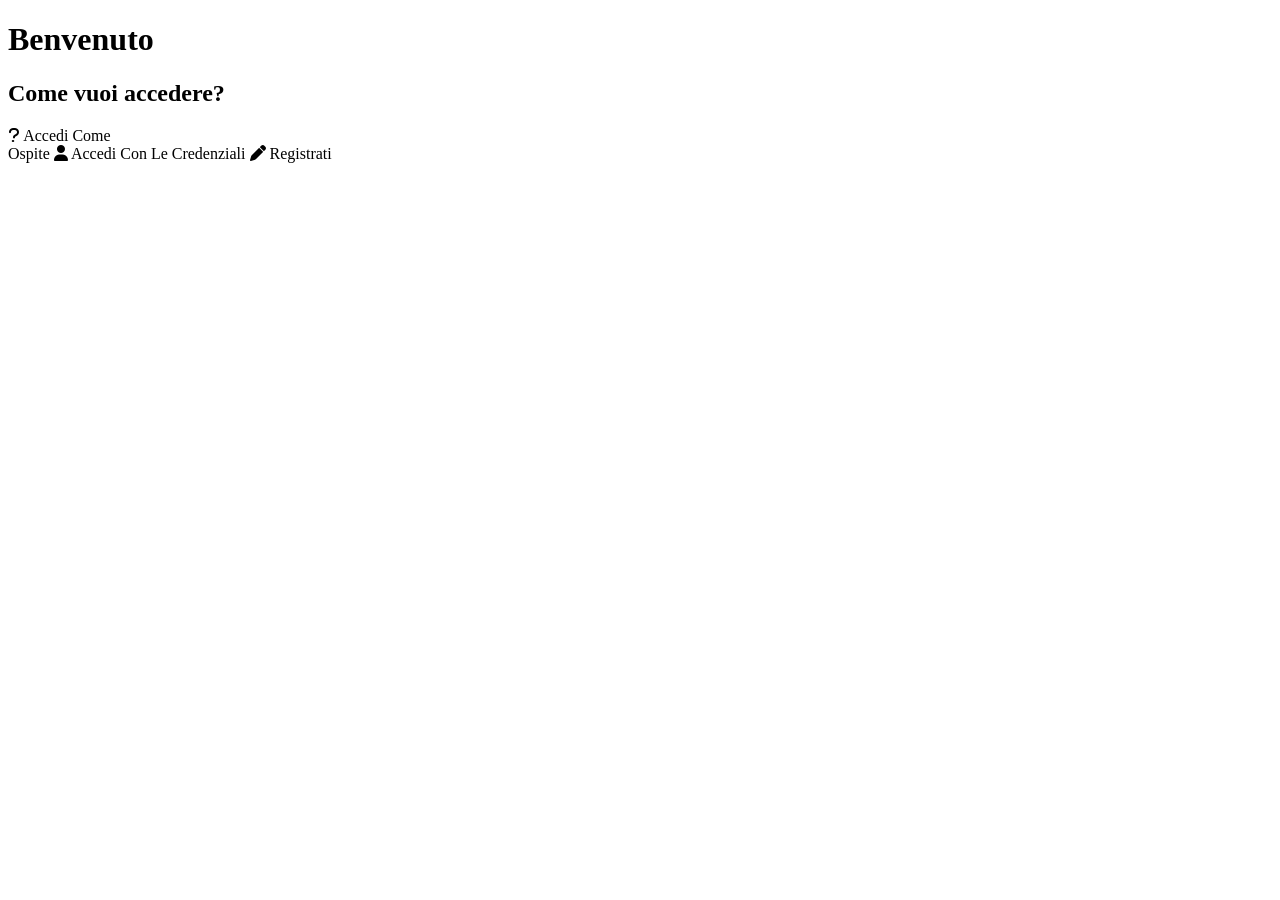
<file: src/main/resources/templates/index.html>
<!DOCTYPE html>
<html lang="it" xmlns:th="http://www.thymeleaf.org">
    <head>
        <meta charset="UTF-8">
        <title>Pagina iniziale</title>
        
        <link rel="stylesheet" href="https://cdnjs.cloudflare.com/ajax/libs/font-awesome/6.4.0/css/all.min.css">
        
        <link rel="stylesheet" th:href="@{/css/index.css}">
    </head>

    <body>

        <div class="welcome-container">
            <div class="scritte">
                <h1>Benvenuto</h1>
                
                <h2>Come vuoi accedere?</h2>
            </div>
            
            <div class="pulsanti">
                <a th:href="@{/home}" class="btn-primario">
                    <i class="fa-solid fa-question guest-icon"></i>
                    <span>Accedi Come<br>Ospite</span>
                </a>
                
                <a th:href="@{/login}" class="btn-primario">
                    <i class="fa-solid fa-user user-icon"></i>
                    <span>Accedi Con Le Credenziali</span>
                </a>
                
                <a th:href="@{/registrazione}" class="btn-secondario">
                    <i class="fa-solid fa-pen sign-in-icon"></i>
                    <span>Registrati</span>
                </a>
            </div>
        </div>

    </body>
</html>
</file>
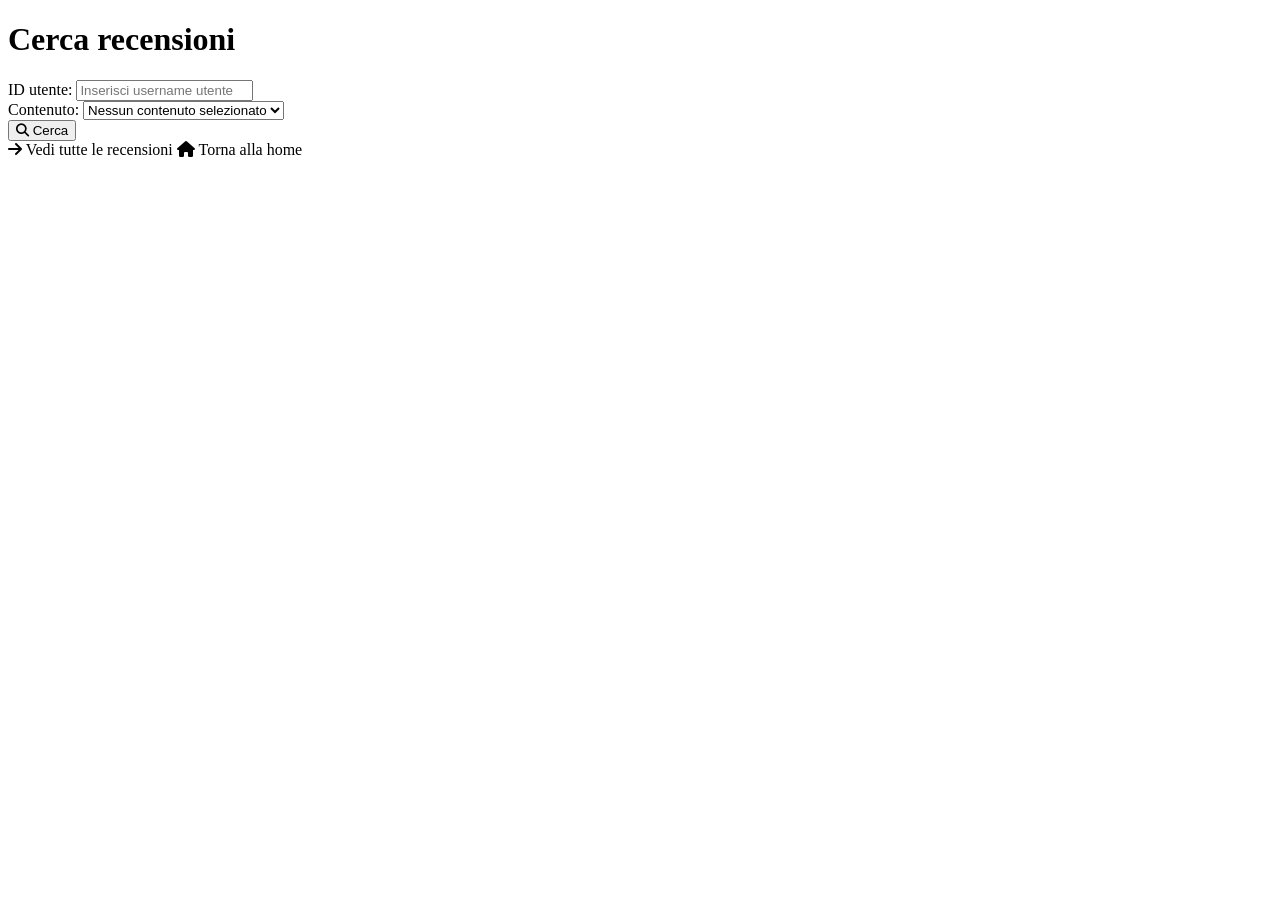
<file: src/main/resources/templates/cercaRecensioni.html>
<!DOCTYPE html>
<html lang="it" xmlns:th="http://www.thymeleaf.org">
    <head>
        <meta charset="UTF-8">
        <title>Cerca recensioni</title>
        
        <link rel="stylesheet" th:href="@{/css/cerca-recensioni.css}">
        
        <link rel="stylesheet" href="https://cdnjs.cloudflare.com/ajax/libs/font-awesome/6.4.0/css/all.min.css">
    </head>
    <body>

        <div class="search-container">
            <h1>Cerca recensioni</h1>
            
            <div th:if="${errore}" th:text="${errore}"></div>
            
            <form th:action="@{/recensioni/cerca}" method="post">
                    
                <div class="utente-field">
                    ID utente:
                    <input type="text" name="usernameUtente" placeholder="Inserisci username utente">
                </div>
                    
                <div class="contenuto-field">
                    Contenuto:
                    <select name="idContenuto">
                        <option value="">Nessun contenuto selezionato</option>
                        
                        <option th:each="c : ${modelContenuti}"
                                th:value="${c.id}"
                                th:text="${c.titolo}">
                        </option>
                    </select>
                </div>
                    
                <button type="submit" class="btn-principale">
                    <i class="fa-solid fa-magnifying-glass"></i>
                    Cerca
                </button>
                
            </form>
           
            <div class="link-container">
                <a th:href="@{/recensioni}" class="link-recensioni">
                    <i class="fa-solid fa-arrow-right"></i>
                    Vedi tutte le recensioni
                </a>
                
                <a th:href="@{/home}" class="link-home">
                    <i class="fa-solid fa-house"></i>
                    Torna alla home
                </a>
            </div>
        </div>

    </body>
</html>
</file>
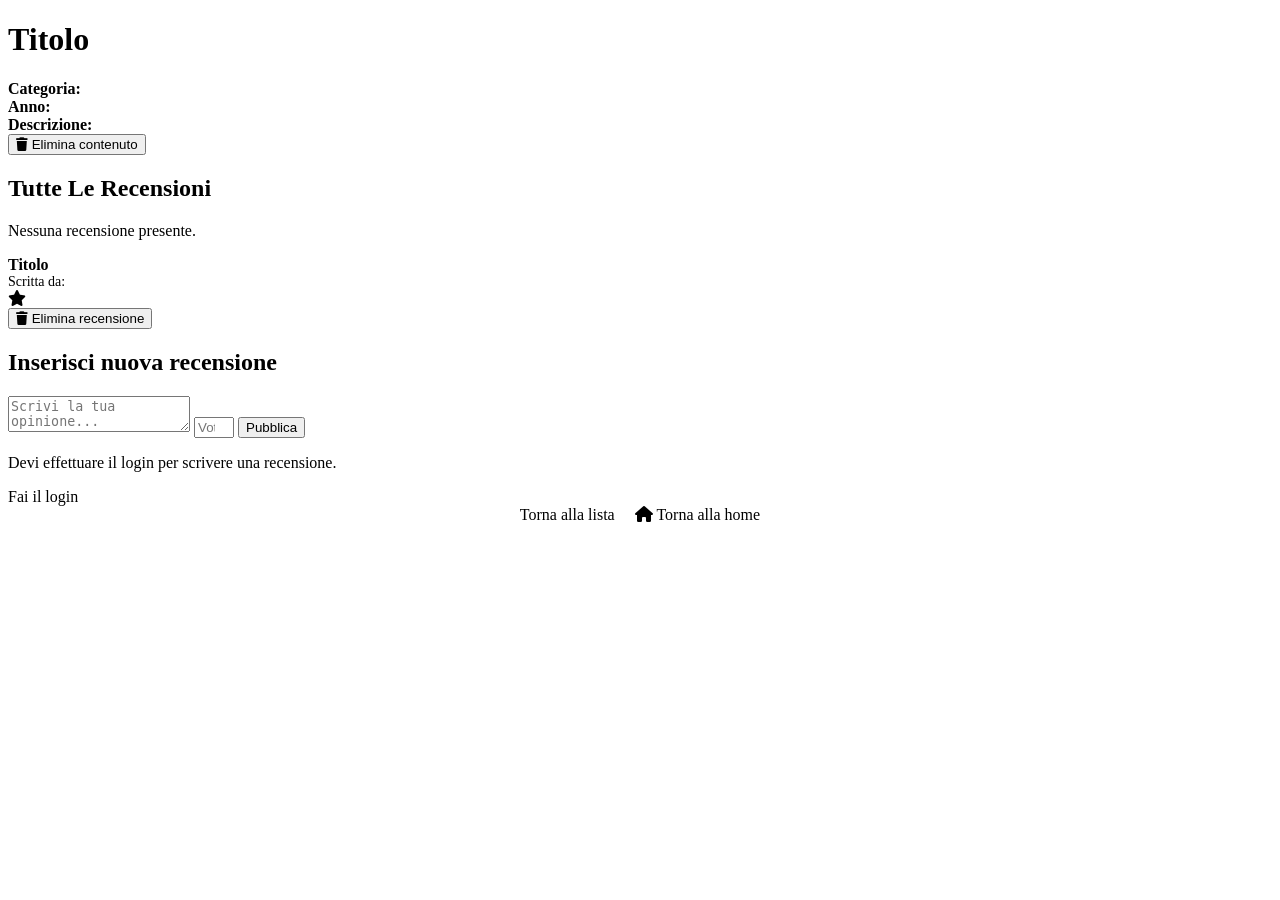
<file: src/main/resources/templates/contenuto.html>
<!DOCTYPE html>
<html lang="it"
      xmlns:th="http://www.thymeleaf.org"
      xmlns:sec="http://www.thymeleaf.org/extras/spring-security">

    <head>
        <meta charset="UTF-8">
        <title>Dettaglio contenuto</title>
    
        <link rel="stylesheet" th:href="@{/css/dettaglio-contenuto.css}">
    
        <link rel="stylesheet" href="https://cdnjs.cloudflare.com/ajax/libs/font-awesome/6.4.0/css/all.min.css">
    </head>
    <body>
    
        <div class="all-container">
        
            <div class="card-container">
                <h1 class="card-title" th:text="${modelContenuto.titolo}">Titolo</h1>
            
                <div class="card-text">
                    <strong>Categoria:</strong> <span th:text="${modelContenuto.categoria}"></span>
                </div>
                <div class="card-text">
                    <strong>Anno:</strong> <span th:text="${modelContenuto.anno}"></span>
                </div>
                <div class="card-text">
                    <strong>Descrizione:</strong> <span th:text="${modelContenuto.descrizione}"></span>
                </div>
            
                <div sec:authorize="hasAuthority('ADMIN')">
                    <form th:action="@{/admin/dettaglioContenuto/{id}/elimina(id=${modelContenuto.id})}" method="post">
                        <button type="submit" class="btn-danger">
                            <i class="fa-solid fa-trash"></i> Elimina contenuto
                        </button>
                    </form>
                </div>
            </div>
        
            <h2 class="scritta">Tutte Le Recensioni</h2>
        
            <div th:if="${#lists.isEmpty(modelContenuto.recensioni)}">
                <p class="scritta">Nessuna recensione presente.</p>
            </div>
        
            <div class="reviews-grid">
                <div th:each="r : ${modelRecensioni}" class="review-card">
                
                    <strong th:text="${modelContenuto.titolo}">Titolo</strong>
                
                    <div style="font-size: 14px;">
                        Scritta da: <span th:text="${r.utente.username}"></span>
                    </div>
                
                    <div class="stelle">
                        <span th:text="${r.stelle}"></span> <i class="fa-solid fa-star"></i>
                    </div>
                
                    <div class="review-text-box">
                        <span th:text="${r.testo}"></span>
                    </div>
                
                    <div style="font-size: 12px; color: #4a5568;">
                        <span th:text="${#temporals.format(r.dataEOra, 'dd/MM/yyyy HH:mm')}"></span>
                    </div>
                
                    <form th:if="${#authentication.name == r.utente.username}"
                        th:action="@{/r/{id}/elimina(id=${r.id})}"
                        method="post">
                        <button type="submit" class="btn-danger">
                            <i class="fa-solid fa-trash"></i> Elimina recensione
                        </button>
                    </form>
                </div>
            </div>
        
            <div sec:authorize="isAuthenticated()" class="card-container" style="margin-top: 20px;">
                <h2 class="card-title">Inserisci nuova recensione</h2>
            
                <form th:action="@{/recensioni/nuova}" method="post">
                    <input type="hidden" name="contenutoId" th:value="${modelContenuto.id}">
                
                    <textarea name="testo" class="form-field" placeholder="Scrivi la tua opinione..." required></textarea>
                
                    <input type="number" name="stelle" class="form-field" placeholder="Voto (1-5)" min="1" max="5" required>
                
                    <button type="submit" class="btn-principale">Pubblica</button>
                </form>
            </div>
        
            <div sec:authorize="isAnonymous()" class="card-container">
                <p>Devi effettuare il login per scrivere una recensione.</p>
                <a th:href="@{/login}" class="link">Fai il login</a>
            </div>
        
            <div style="display: flex; gap: 20px; flex-wrap: wrap; justify-content: center;">
                <a th:href="@{/listaContenuti}" class="link">Torna alla lista</a>
                <a th:href="@{/home}" class="link">
                    <i class="fa-solid fa-house"></i> Torna alla home
                </a>
            </div>
    
        </div>

    </body>
</html>
</file>
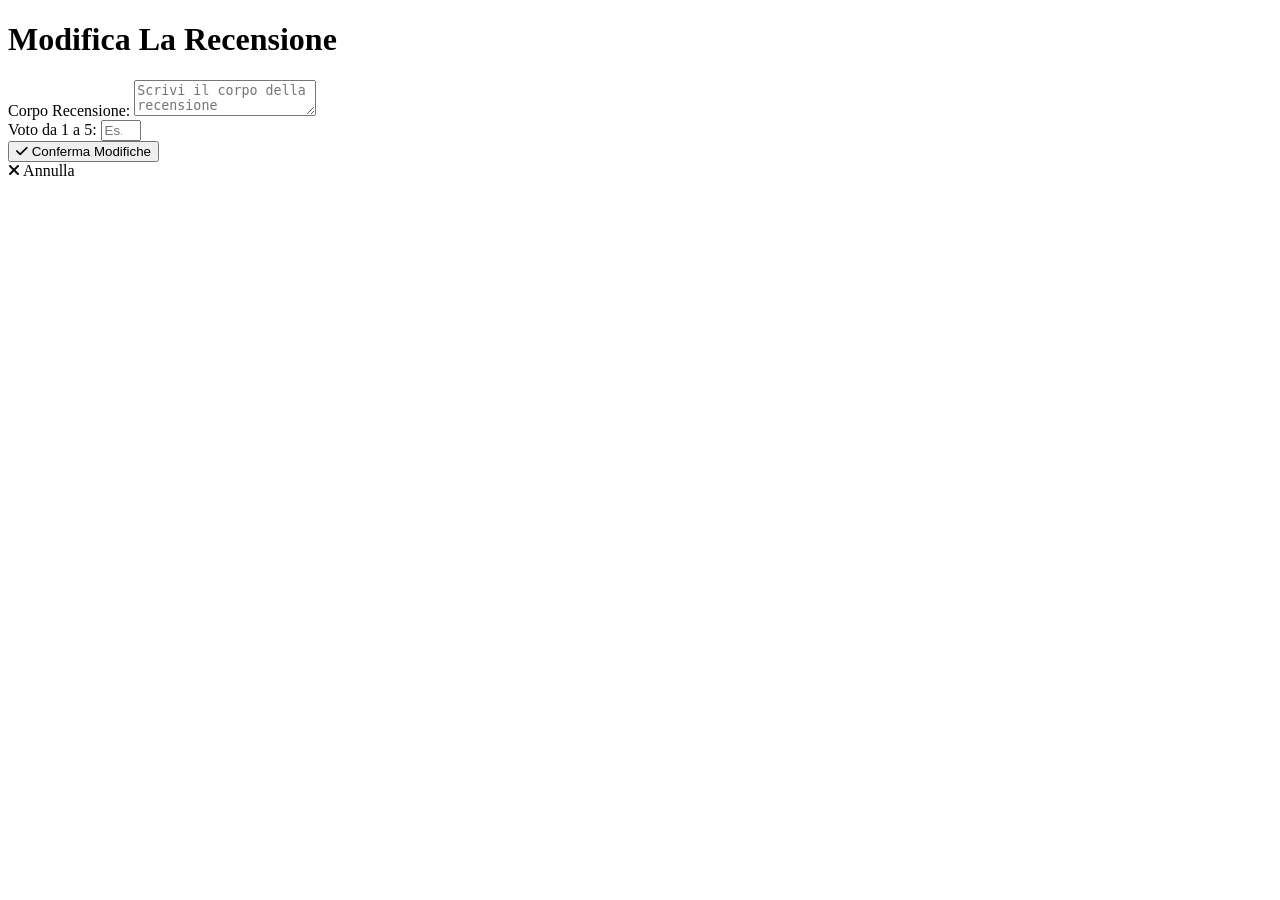
<file: src/main/resources/templates/form-modifica-recensione.html>
<!DOCTYPE html>
<html lang="it" xmlns:th="http://www.thymeleaf.org">
<head>
    <meta charset="UTF-8">
    <title>Modifica Recensione</title>
    
    <link rel="stylesheet" th:href="@{/css/modifica-recensione.css}">
    
    <link rel="stylesheet" href="https://cdnjs.cloudflare.com/ajax/libs/font-awesome/6.4.0/css/all.min.css">
</head>
<body>
    
    <div class="all-container">
        
        <h1 class="scritta">Modifica La Recensione</h1>
        
        <div class="card-container">
            <form th:action="@{/r/{recensioneId}/modifica(recensioneId=${recensione.id})}" th:object="${recensione}" method="POST">
                
                <div class="form-group">
                    <label for="corpo">Corpo Recensione:</label>
                    <textarea id="corpo" class="form-field textarea-field" th:text="${recensione.testo}" th:field="*{testo}" placeholder="Scrivi il corpo della recensione" required></textarea>
                </div>
                
                <div class="form-group">
                    <label for="voto">Voto da 1 a 5:</label>
                    <input id="voto" class="form-field" type="number" min="1" max="5" th:field="*{stelle}" placeholder="Es. 4" required>
                </div>
                
                <button type="submit" class="btn-principale">
                    <i class="fa-solid fa-check"></i> Conferma Modifiche
                </button>
            
            </form>
        </div>
        
        <a th:href="@{/recensioni}" class="link">
            <i class="fa-solid fa-xmark"></i> Annulla
        </a>
    
    </div>

</body>
</html>
</file>
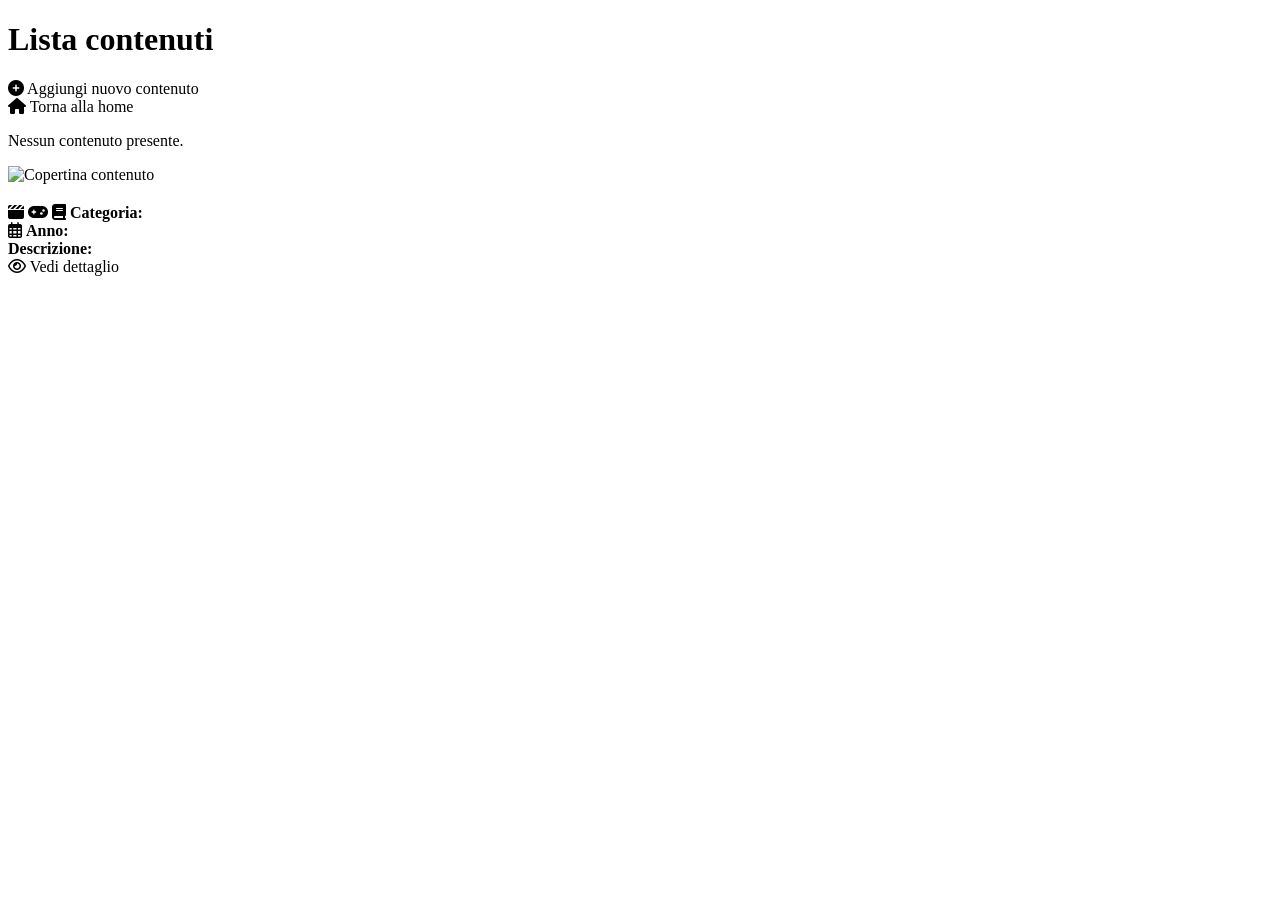
<file: src/main/resources/templates/listaContenuti.html>
<!DOCTYPE html>
<html lang="it"
      xmlns:th="http://www.thymeleaf.org"
      xmlns:sec="http://www.thymeleaf.org/extras/spring-security">
    <head>
        <meta charset="UTF-8">
        <title>Lista contenuti</title>
        
        <link rel="stylesheet" th:href="@{/css/lista-contenuti.css}">
        
        <link rel="stylesheet" href="https://cdnjs.cloudflare.com/ajax/libs/font-awesome/6.4.0/css/all.min.css">
    </head>
    
    <body>

        <div class="topbar">
            <h1>Lista contenuti</h1>
            
            <div class="link-generali">
                <div sec:authorize="hasAuthority('ADMIN')">
                    <a th:href="@{/admin/nuovoContenuto}" class="link-admin">
                        <i class="fa-solid fa-circle-plus"></i>
                        Aggiungi nuovo contenuto
                    </a>
                </div>
                
                <a th:href="@{/home}" class="link-home">
                    <i class="fa-solid fa-house"></i>
                    Torna alla home
                </a>
            </div>
        </div>
        
        <div class="contenuti-container">
            
            <div th:if="${#lists.isEmpty(modelContenuti)}">
                <p>Nessun contenuto presente.</p>
            </div>
            
            <div th:each="c : ${modelContenuti}" class="contenuto">
                
                <div class="copertina">
                    <img th:if="${c.immagineCopertina != null}"
                         th:src="${c.immagineCopertina}"
                         alt="Copertina contenuto"/>
                </div>
                
                <div class="informazioni">
                    <h2 th:text="${c.titolo}"></h2>
                    
                    <div class="categoria-anno">
                        <div>
                            
                            <span th:if="${c.categoria.name()=='FILM'}">
                                <i class="fa-solid fa-clapperboard"></i>
                            </span>
                            
                            <span th:if="${c.categoria.name()=='GIOCO'}">
                                <i class="fa-solid fa-gamepad"></i>
                            </span>
                            
                            <span th:if="${c.categoria.name()=='LIBRO'}">
                                <i class="fa-solid fa-book"></i>
                            </span>
                            
                            <strong>Categoria:</strong>
                            <span th:text="${c.categoria}"></span>
                        </div>
                        
                        <div>
                            <span>
                                <i class="fa-regular fa-calendar-days"></i>
                            </span>
                            <strong>Anno:</strong>
                            <span th:text="${c.anno}"></span>
                        </div>
                    </div>
                    
                    <div>
                        <strong>Descrizione:</strong>
                        <span th:text="${c.descrizione}"></span>
                    </div>
                    
                </div>
                
                <a th:href="@{/listaContenuti/{id}(id=${c.id})}" class="link-dettaglio">
                    <i class="fa-regular fa-eye"></i>
                    Vedi dettaglio
                </a>
            </div>
        </div>

    </body>
</html>
</file>
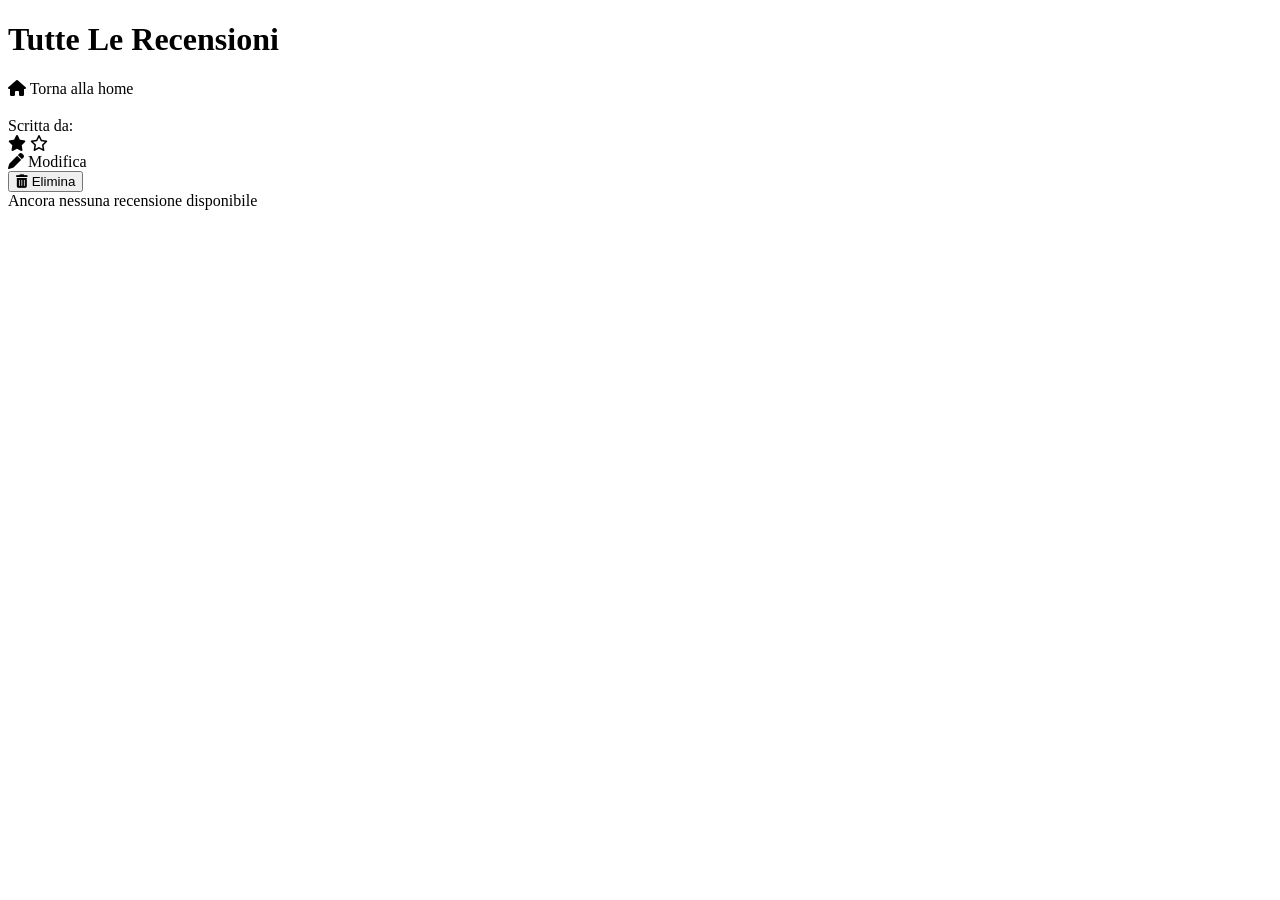
<file: src/main/resources/templates/listaRecensioni.html>
<!DOCTYPE html>
<html lang="en">
<head>
    <meta charset="UTF-8">
    <title>lista recensioni</title>
    
    <link rel="stylesheet" th:href="@{/css/listaRecensioni.css}">
    
    <link rel="stylesheet" href="https://cdnjs.cloudflare.com/ajax/libs/font-awesome/6.4.0/css/all.min.css">
</head>

<body>
    
    <div class="titolo-link">
        <h1 class="scritta">Tutte Le Recensioni</h1>
        
        <a th:href="@{/home}" class="link-home">
            <i class="fa-solid fa-house"></i>
            Torna alla home
        </a>
    </div>
    
    <div th:if="${not #lists.isEmpty(modelRecensioni)}" class="recensioni-container">
        
        <div th:each="r : ${modelRecensioni}" class="recensione">
            <h3 th:text="${r.contenuto.titolo}"></h3>
            
            <div>
                Scritta da:
                <span th:text="${r.utente.username}"></span>
            </div>
            
            <div>
                <th:block th:each="i:${#numbers.sequence(1,5)}">
                        
                        <span th:if="${i<=r.stelle}">
                           <i class="fa-solid fa-star stella-piena"></i>
                        </span>
                    
                    <span th:unless="${i<=r.stelle}">
                            <i class="fa-regular fa-star stella-vuota"></i>
                        </span>
                
                </th:block>
            </div>
            
            <div th:text="${r.testo}" class="box-testo"></div>
            
            <div th:text="${#temporals.format(r.dataEOra, 'dd/MM/yyyy HH:mm')}"></div>
            
            <div class="link-container">
                
                <a th:if="${#authentication.name==r.utente.username}"
                   th:href="@{/r/{recensioneId}/modifica(recensioneId=${r.id})}"
                   class="link-modifica">
                    <i class="fa-solid fa-pen"></i> Modifica
                </a>
                
                <form th:if="${#authentication.name == r.utente.username}"
                      th:action="@{/r/{id}/elimina(id=${r.id})}"
                      method="post"
                      style="margin: 0;">
                    <button type="submit" class="btn-elimina">
                        <i class="fa-solid fa-trash-can"></i>
                        Elimina
                    </button>
                </form>
            
            </div>
        </div>
    
    </div>
    
    <div th:if="${#lists.isEmpty(modelRecensioni)}">
        Ancora nessuna recensione disponibile
    </div>

</body>
</html>
</file>
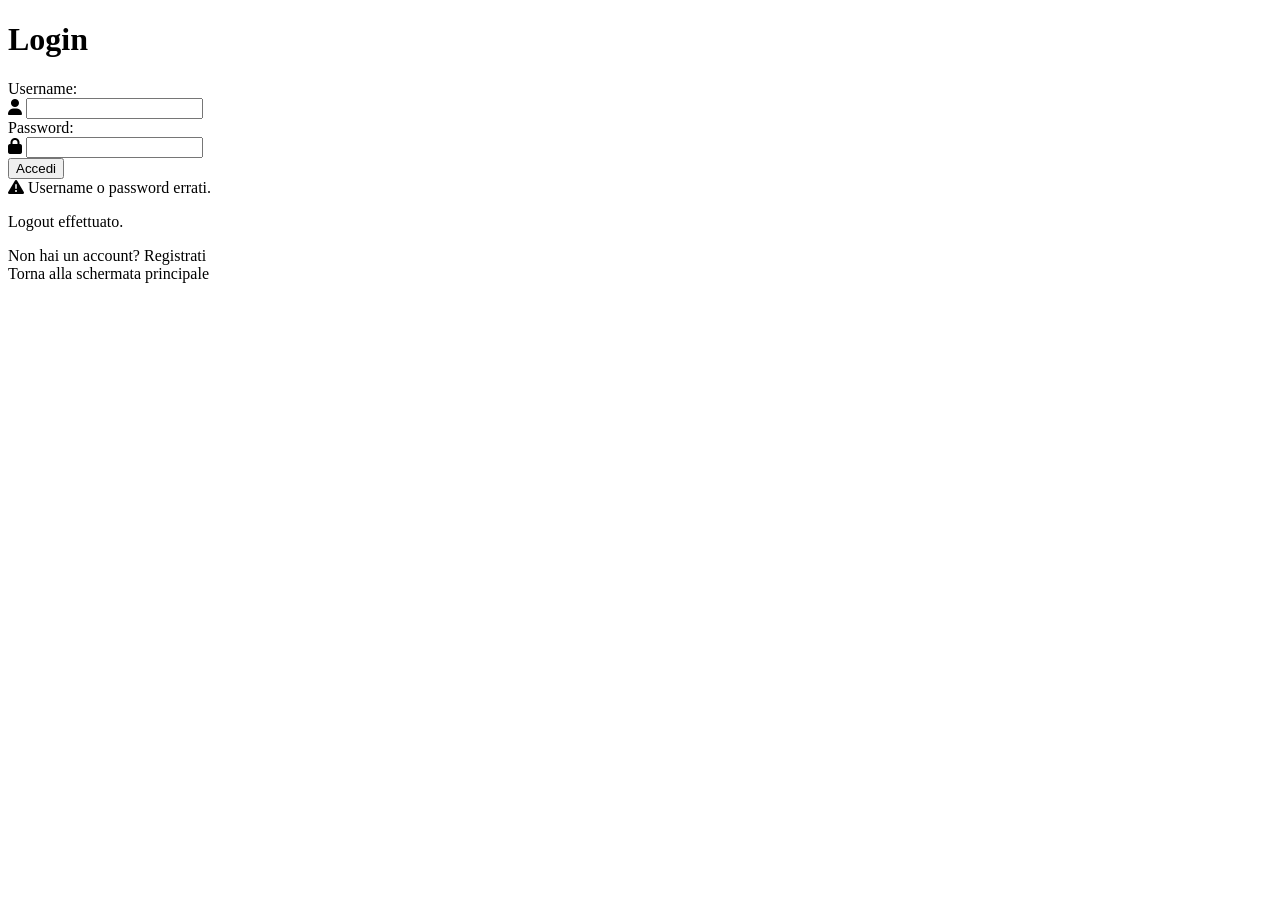
<file: src/main/resources/templates/login.html>
<!DOCTYPE html>
<html xmlns:th="http://www.thymeleaf.org">
    <head>
        <title>Login</title>
        
        <link th:href="@{/css/registrazione.css}" rel="stylesheet">
        <link th:href="@{/css/error-message.css}" rel="stylesheet">
        
        <link rel="stylesheet" href="https://cdnjs.cloudflare.com/ajax/libs/font-awesome/6.4.0/css/all.min.css">
    </head>
    <body>

        <div class="registration-container">
            <h1 class="scritta">Login</h1>
            
            <form th:action="@{/login}" method="post">
                
                <div class="input-group">
                    <label for="username">Username:</label>
                    <div class="input-wrapper">
                        <i class="fa-solid fa-user icon"></i>
                        <input type="text" id="username" name="username">
                    </div>
                </div>
                
                <div class="input-group">
                    <label for="password">Password:</label>
                    <div class="input-wrapper">
                        <i class="fa-solid fa-lock icon"></i>
                        <input type="password" id="password" name="password">
                    </div>
                </div>
                
                <div>
                    <button type="submit" class="btn-primario">Accedi</button>
                </div>
            
            </form>
            
            <div th:if="${param.error}" class="error-message">
                <i class="fa-solid fa-triangle-exclamation"></i>
                Username o password errati.
            </div>
            
            <p th:if="${param.logout}">
                Logout effettuato.
            </p>
            
            <div>
                <span class="scritta">Non hai un account?</span>
                <a th:href="@{/registrazione}">Registrati</a>
            </div>
            
            <a th:href="@{/}">Torna alla schermata principale</a>
        </div>

    </body>
</html>
</file>
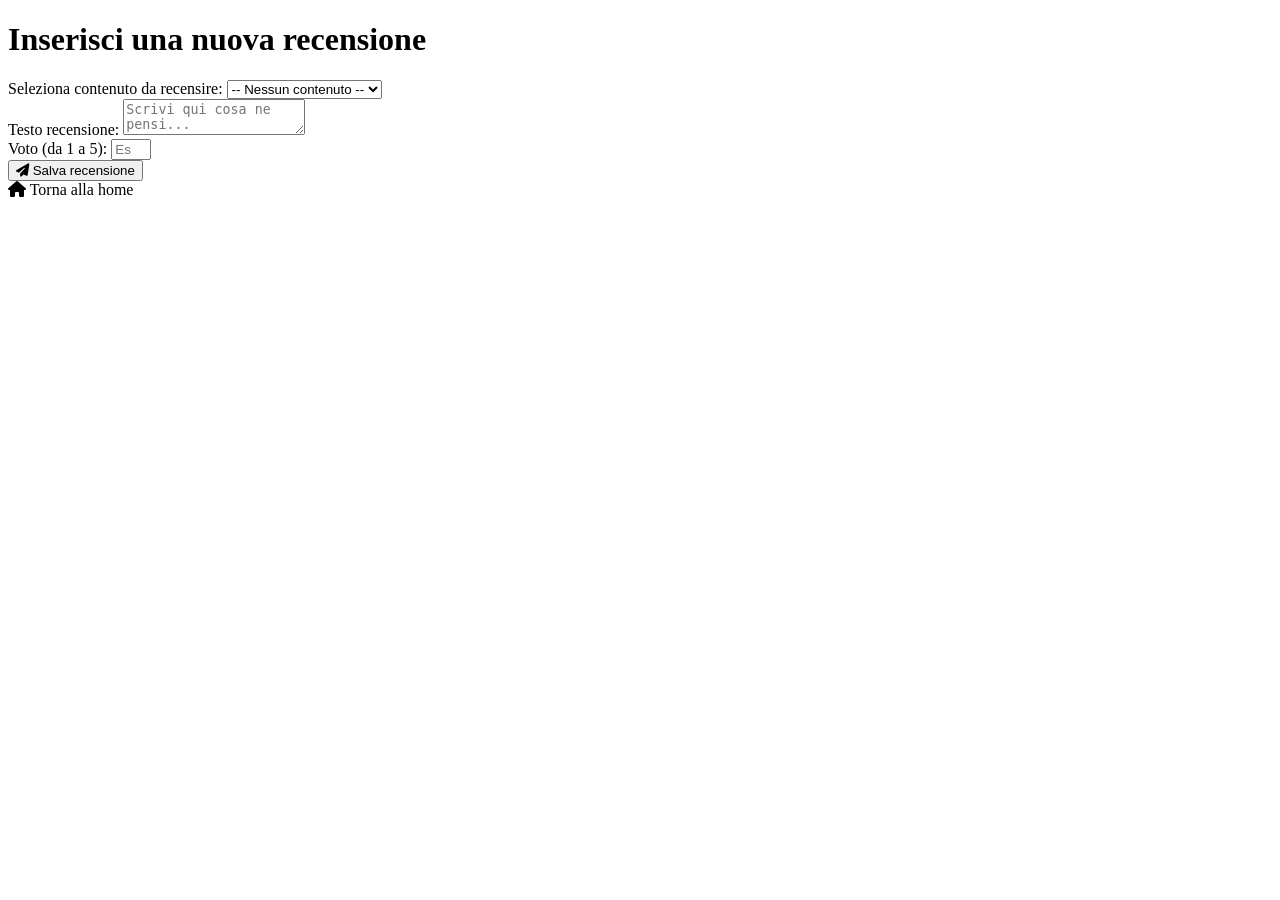
<file: src/main/resources/templates/nuovaRecensione.html>
<!DOCTYPE html>
<html lang="it" xmlns:th="http://www.thymeleaf.org">
<head>
    <meta charset="UTF-8">
    <title>Nuova recensione</title>
    <link rel="stylesheet" th:href="@{/css/nuova-recensione.css}">
    <link rel="stylesheet" href="https://cdnjs.cloudflare.com/ajax/libs/font-awesome/6.4.0/css/all.min.css">
</head>
<body>
    
    <div class="all-container">
        
        <h1 class="scritta">Inserisci una nuova recensione</h1>
        
        <div class="card-container">
            <form th:action="@{/recensioni/nuova}" th:object="${recensione}" method="post">
                
                <div class="form-group">
                    <label>Seleziona contenuto da recensire:</label>
                    <select name="contenutoId" class="form-field" required>
                        <option value="" selected>-- Nessun contenuto --</option>
                        <option th:each="c : ${modelContenuti}"
                                th:value="${c.id}"
                                th:text="${c.titolo}">
                        </option>
                    </select>
                </div>
                
                <div class="form-group">
                    <label>Testo recensione:</label>
                    <textarea class="form-field textarea-field" th:field="*{testo}" placeholder="Scrivi qui cosa ne pensi..." required></textarea>
                </div>
                
                <div class="form-group">
                    <label>Voto (da 1 a 5):</label>
                    <input type="number" class="form-field" th:field="*{stelle}" min="1" max="5" placeholder="Es: 4" required>
                </div>
                
                <button type="submit" class="btn-principale">
                    <i class="fa-solid fa-paper-plane"></i> Salva recensione
                </button>
            
            </form>
        </div>
        
        <a th:href="@{/home}" class="link">
            <i class="fa-solid fa-house"></i> Torna alla home
        </a>
    
    </div>

</body>
</html>
</file>
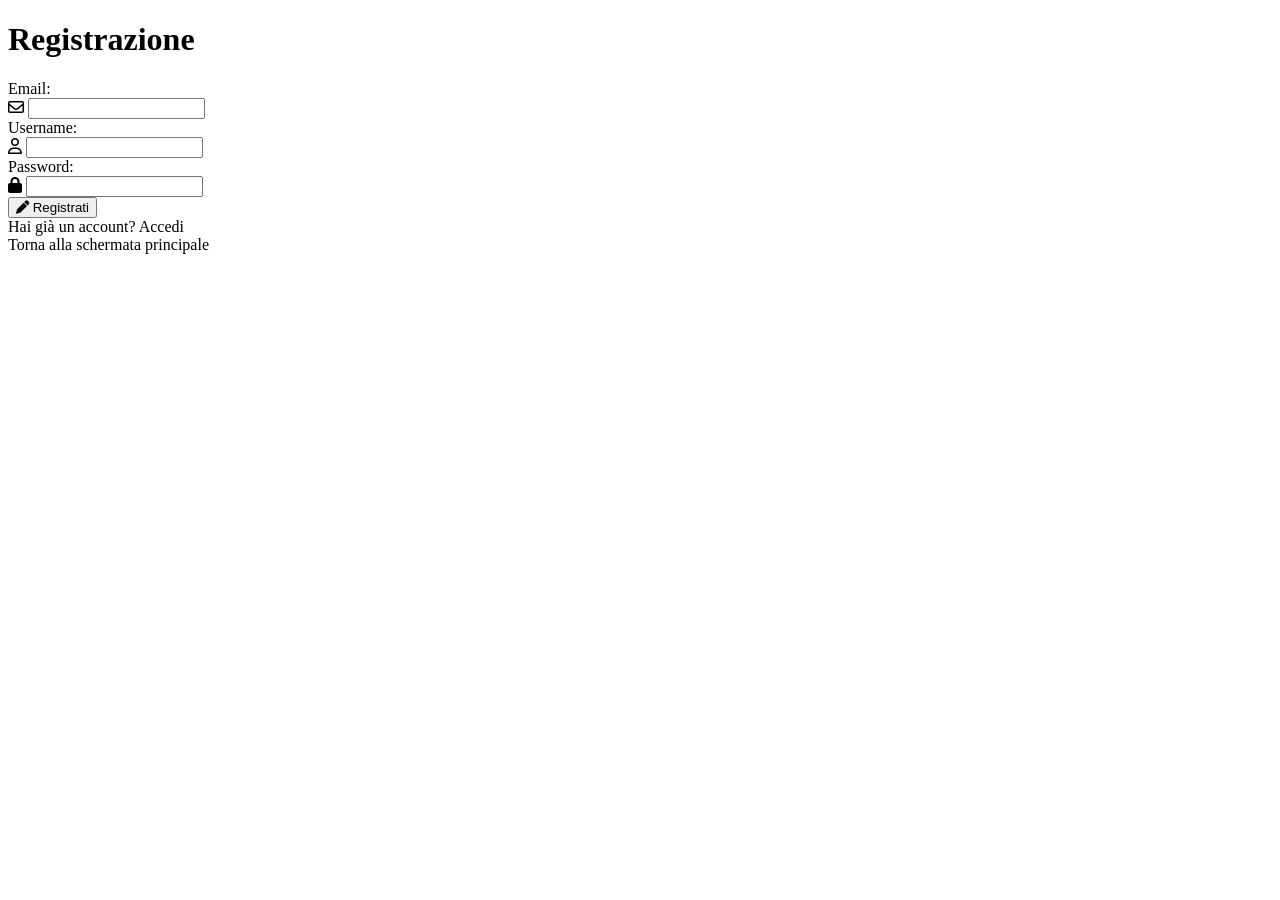
<file: src/main/resources/templates/registrazione.html>
<!DOCTYPE html>
<html xmlns:th="http://www.thymeleaf.org">
    <head>
        <title>Registrazione</title>
        
        <link rel="stylesheet" href="https://cdnjs.cloudflare.com/ajax/libs/font-awesome/6.4.0/css/all.min.css">
        
        <link th:href="@{/css/registrazione.css}" rel="stylesheet">
    </head>
    
    <body>
        
        <div class="registration-container">
            <h1 class="scritta">Registrazione</h1>
            
            <form th:action="@{/registrazione}" th:object="${utente}" method="post">
                
                <div class="input-group">
                    <label for="email">Email:</label>
                    <div class="input-wrapper">
                        <i class="fa-regular fa-envelope icon"></i>
                        <input type="email" id="email" th:field="*{email}">
                    </div>
                </div>
                
                <div class="input-group">
                    <label for="username">Username:</label>
                    <div class="input-wrapper">
                        <i class="fa-regular fa-user icon"></i>
                        <input type="text" id="username" th:field="*{username}" autocomplete="one-time-code">
                    </div>
                </div>
                
                <div class="input-group">
                    <label for="password">Password:</label>
                    <div class="input-wrapper">
                        <i class="fa-solid fa-lock icon"></i>
                        <input type="password" id="password" th:field="*{password}" autocomplete="one-time-code">
                    </div>
                </div>
                
                <div class="btn-container">
                    <button type="submit" class="btn-primario">
                        <i class="fa-solid fa-pen sign-in-icon"></i>
                        Registrati
                    </button>
                </div>
            
            </form>
            
            <div>
                <span class="scritta">Hai già un account?</span>
                <a th:href="@{/login}">Accedi</a>
            </div>
            
            <div>
                <a th:href="@{/}">Torna alla schermata principale</a>
            </div>
        </div>

    </body>
</html>
</file>
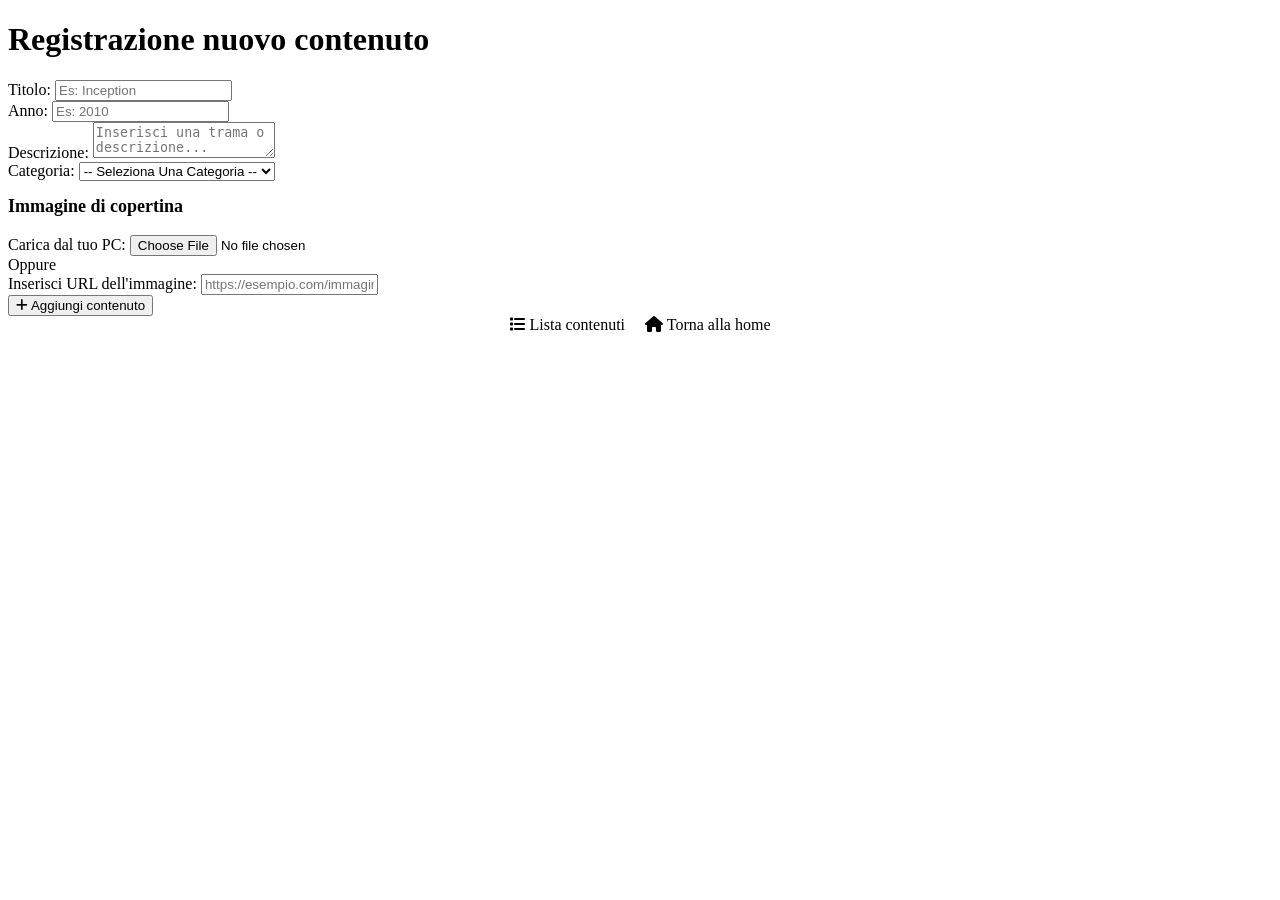
<file: src/main/resources/templates/admin/nuovoContenuto.html>
<!DOCTYPE html>
<html lang="it" xmlns:th="http://www.thymeleaf.org">
<head>
    <meta charset="UTF-8">
   
    <title>Nuovo contenuto</title>
    <link rel="stylesheet" th:href="@{/css/nuovo-contenuto.css}">
    <link rel="stylesheet" href="https://cdnjs.cloudflare.com/ajax/libs/font-awesome/6.4.0/css/all.min.css">
</head>
<body>
    
    <div class="all-container">
        
        <h1 class="scritta">Registrazione nuovo contenuto</h1>
        
        <div class="card-container">
            <form th:action="@{/admin/nuovoContenuto}"
                  th:object="${modelContenuto}"
                  method="post"
                  enctype="multipart/form-data">
                
                <div class="form-group">
                    <label>Titolo:</label>
                    <input type="text" class="form-field" th:field="*{titolo}" placeholder="Es: Inception" required>
                </div>
                
                <div class="form-group">
                    <label>Anno:</label>
                    <input type="number" class="form-field" th:field="*{anno}" placeholder="Es: 2010" required>
                </div>
                
                <div class="form-group">
                    <label for="descrizione">Descrizione:</label>
                    <textarea id="descrizione" class="form-field textarea-field" th:field="*{descrizione}" placeholder="Inserisci una trama o descrizione..."></textarea>
                </div>
                
                <div class="form-group">
                    <label for="categoria">Categoria:</label>
                    <select id="categoria" class="form-field" th:field="*{categoria}" required>
                        <option value="">-- Seleziona Una Categoria --</option>
                        <option th:each="categoria: ${categorie}" th:value="${categoria}" th:text="${categoria}"></option>
                    </select>
                </div>
                
                <h3 class="scritta" style="margin-top: 15px; font-size: 18px;">Immagine di copertina</h3>
                
                <div class="form-group">
                    <label for="imageFile">Carica dal tuo PC:</label>
                    <input type="file" id="imageFile" name="imageFile" accept="image/png, image/jpeg" class="form-field file-field">
                </div>
                
                <div class="oppure-divider">Oppure</div>
                
                <div class="form-group">
                    <label for="imageUrl">Inserisci URL dell'immagine:</label>
                    <input type="url" id="imageUrl" name="imageUrl" class="form-field" placeholder="https://esempio.com/immagine.jpg">
                </div>
                
                <button type="submit" class="btn-principale">
                    <i class="fa-solid fa-plus"></i> Aggiungi contenuto
                </button>
            
            </form>
        </div>
        
        <div style="display: flex; gap: 20px; flex-wrap: wrap; justify-content: center;">
            <a th:href="@{/listaContenuti}" class="link">
                <i class="fa-solid fa-list"></i> Lista contenuti
            </a>
            <a th:href="@{/home}" class="link">
                <i class="fa-solid fa-house"></i> Torna alla home
            </a>
        </div>
    
    </div>

</body>
</html>
</file>
